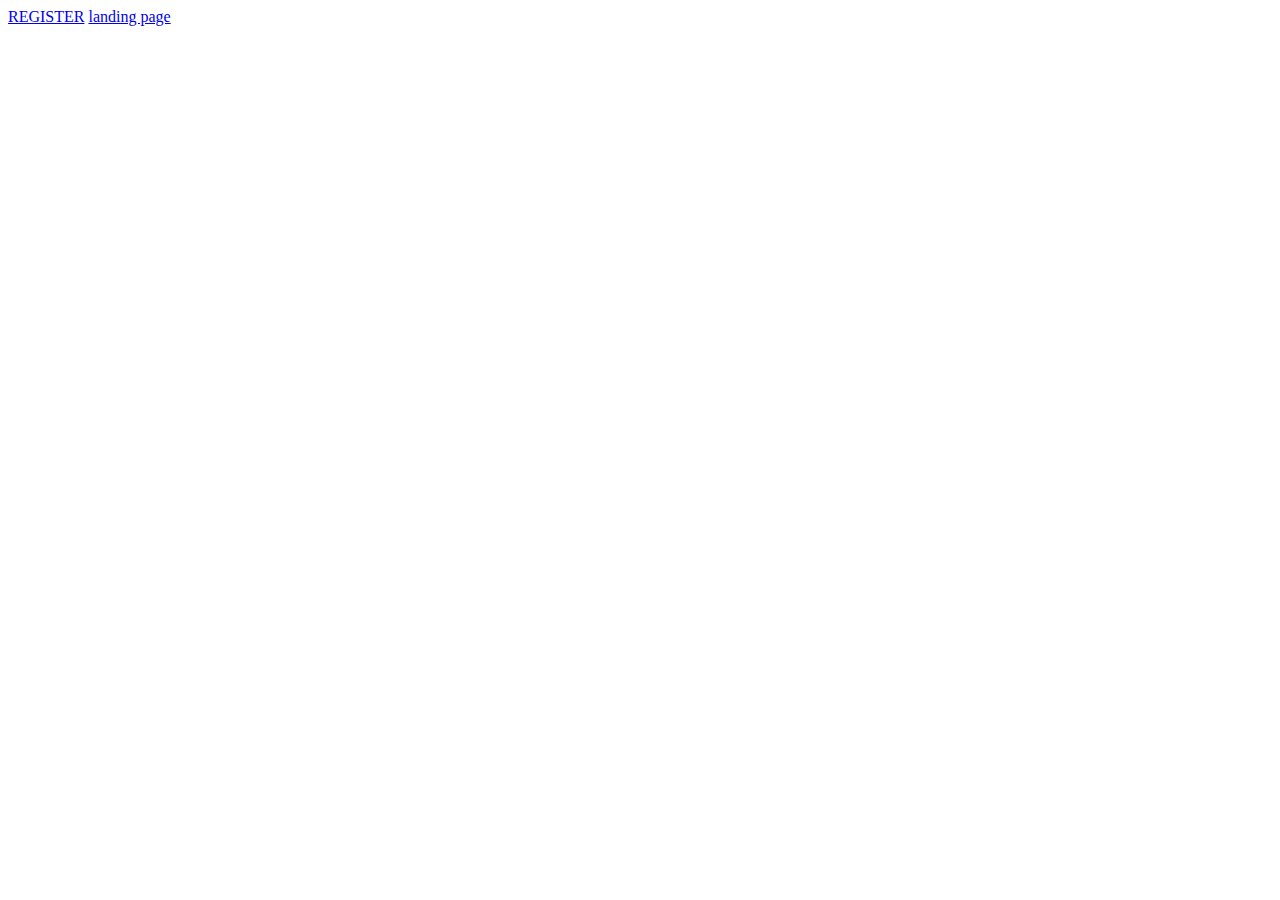
<file: index.html>
﻿<!DOCTYPE html>

<html lang="en" xmlns="http://www.w3.org/1999/xhtml">
<head>
    <meta charset="utf-8" />
    <title></title>
</head>
<body>
    <a href="register.html">REGISTER</a>
     <a href="/Landing page/home.html">landing page</a>
</body>
</html>
</file>
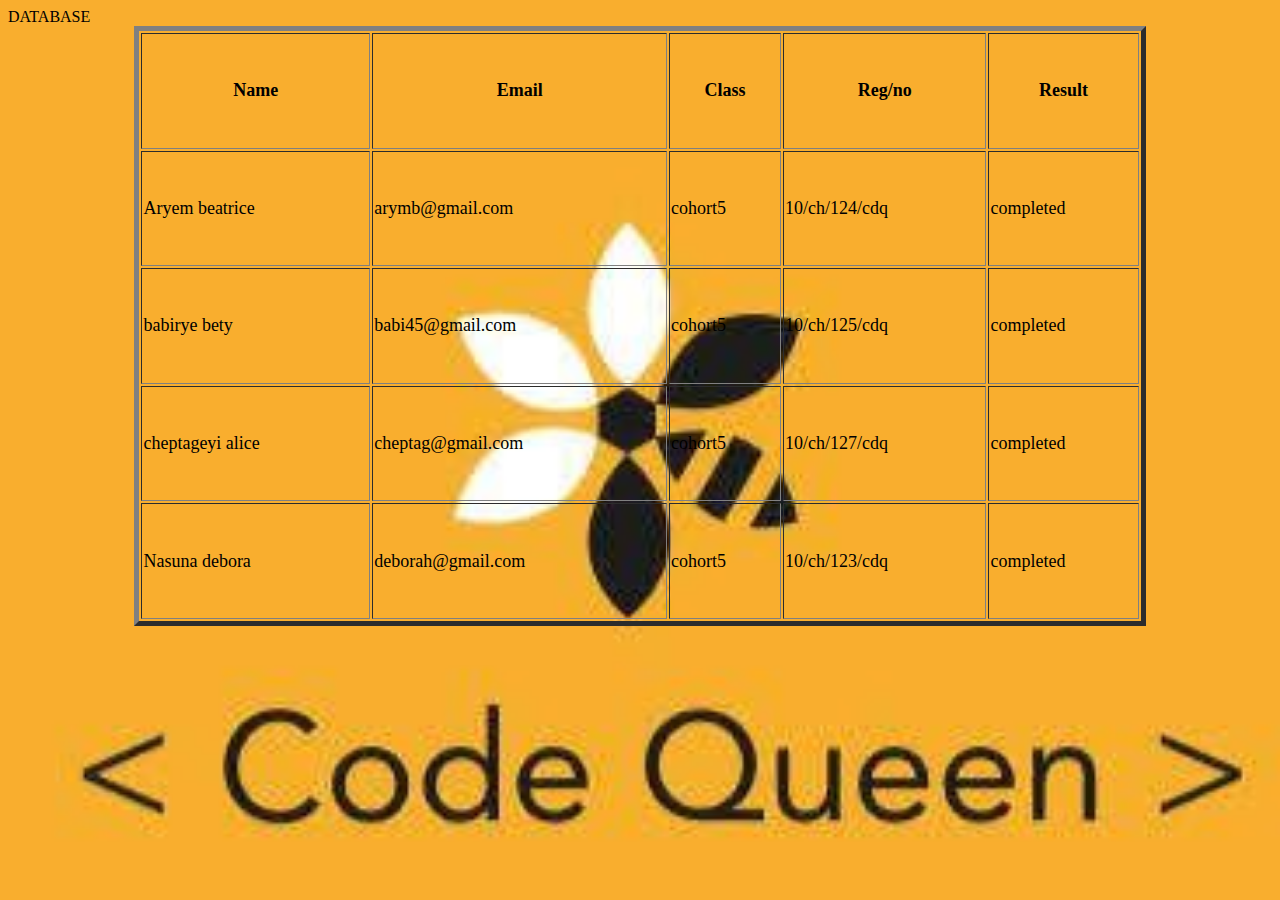
<file: database.html>
<!DOCTYPE html>
<html lang="en">
    <link rel="stylesheet" href="./databade.css">
<head>
   DATABASE
</head>
<body>  <div class="container"> <table  border = 5 class="table"> 
        <th>Name</th>
        <th>Email</th>
        <th>Class</th>
        <th>Reg/no</th>
         <th>Result</th>

         <tr>
            <td>Aryem beatrice</td>
            <td>arymb@gmail.com</td>
            <td>cohort5</td>
            <td>10/ch/124/cdq</td>
            <td>completed</td>
         </tr>
         <tr>
            <td>babirye bety</td>
            <td>babi45@gmail.com</td>
            <td>cohort5</td>
            <td>10/ch/125/cdq</td>
            <td>completed</td>

            <tr>
                <td>cheptageyi alice</td>
                <td>cheptag@gmail.com</td>
                <td>cohort5</td>
                <td>10/ch/127/cdq</td>
                <td>completed</td>
                <tr>

                    <td>Nasuna debora</td>
                    <td>deborah@gmail.com</td>
                    <td>cohort5</td>
                    <td>10/ch/123/cdq</td>
                    <td>completed</td>





    </table>
</div>
   
</body>
</html>
</file>
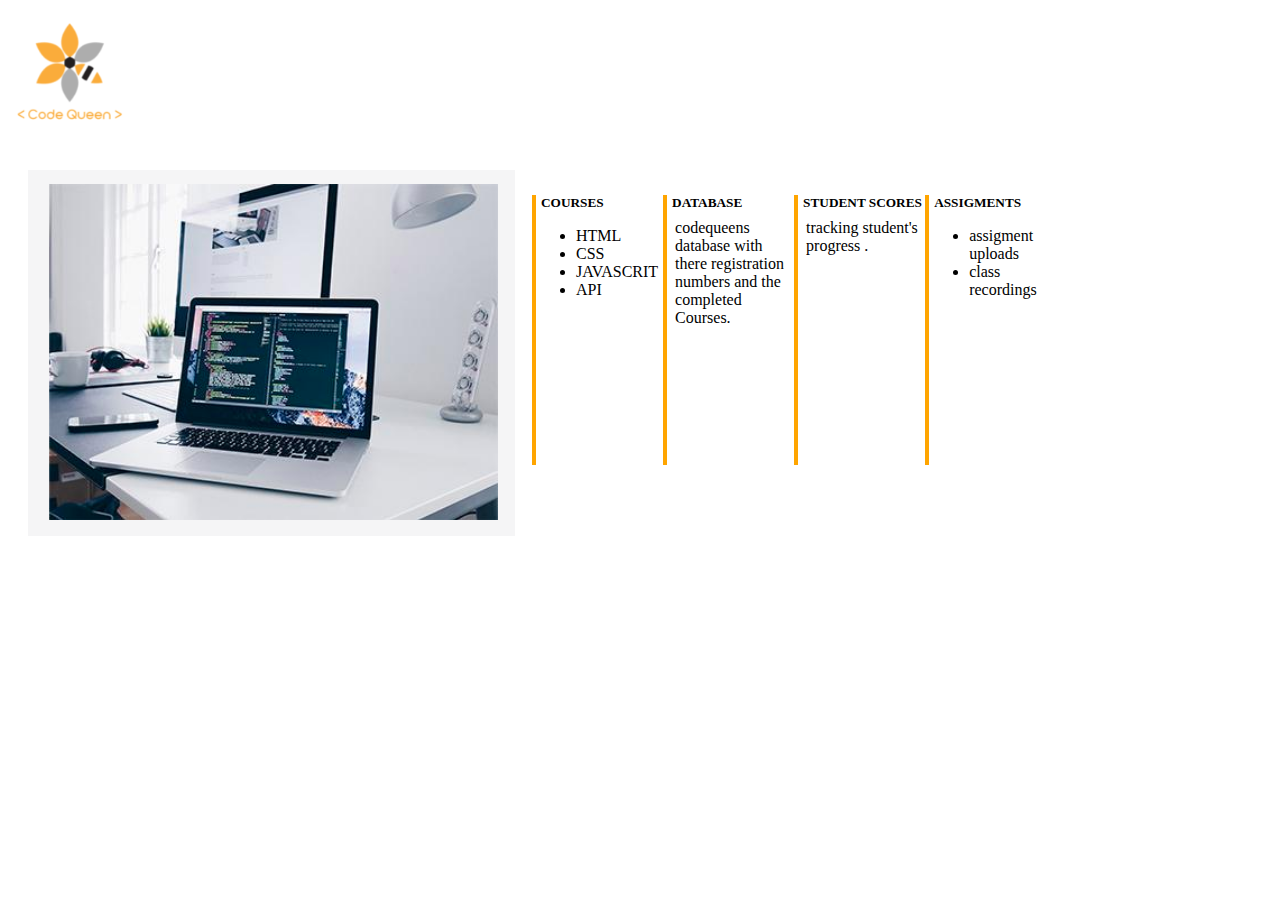
<file: fac.html>
<!DOCTYPE html>
<html lang="en">
<head>
    <meta charset="UTF-8">
    <meta http-equiv="X-UA-Compatible" content="IE=edge">
    <meta name="viewport" content="width=device-width, initial-scale=1.0">
    <title>facilitor</title>
    <link rel="stylesheet" href="./fac.css">
</head>
<body>
    <img id="logo" src="./imgs/Screenshot from 2021-11-06 11-46-05.png" alt="">
    <div class="container"> 
        <div class="img"><img src="./imgs/Screenshot from 2021-11-10 08-13-58.png" alt=""></div>
        <div class="card">
            <div class="line"><h5>COURSES</h5>
            <p>
                <Ul>
                    <li>HTML</li>
                    <li>CSS</li>
                    <li>JAVASCRIT</li>
                    <li>API</li>
                </Ul>
            </p></div>
        </div>

            <div class="card">
                <div class="line"> <a href="./database.html"><h5> DATABASE</h5> </a>
                <p>
                    codequeens database with there registration <br>
                    numbers and the completed Courses.
                </p></div>
            </div>
            <div class="card">
                <div class="line">  <h5>STUDENT SCORES</h5>
                <P>tracking student's progress . <br>
                </P>
                </div>
            </div>
            <div class="card">
                <div class="line">  <h5>ASSIGMENTS</h5>
                <p>
                    <ul>
                        <li>assigment uploads</li>
                        <li>class recordings</li>
                    </ul>
                </p>
                  
                </div>
            </div>
    </div>
   
</body>
</html>
</file>
<file: databade.css>
body{
    background-image: url(./imgs/quen.jpeg);
    background-repeat: no-repeat;
    background-size: cover;
}
.table{
    width: 80%;
    height: 600px;
    margin: 0 auto;
    font-size: large;
}
a{
    text-decoration: none;
    color: black;
}
</file>
<file: fac.css>
.container{
    width: 80%;
    height: auto;
    background-color: white;
    margin: 20px;
    display: flex;
    flex-direction: row;
    

}
    

.line{
    border-left: 4px  solid orange;
    height: 270px;
    position: relative;
    left: 20px;
    margin-left: -3px;
    top: 0;
    

}
.card{
   width: 50%;
   height: 200px; 
    background-color: white;
    padding-top: 20px;
    
}
p{
    left: 30px;
    margin: 8px;
}
h5{
    margin: 5px;
}
a{
    text-decoration: none;
    color: black;
}
</file>
